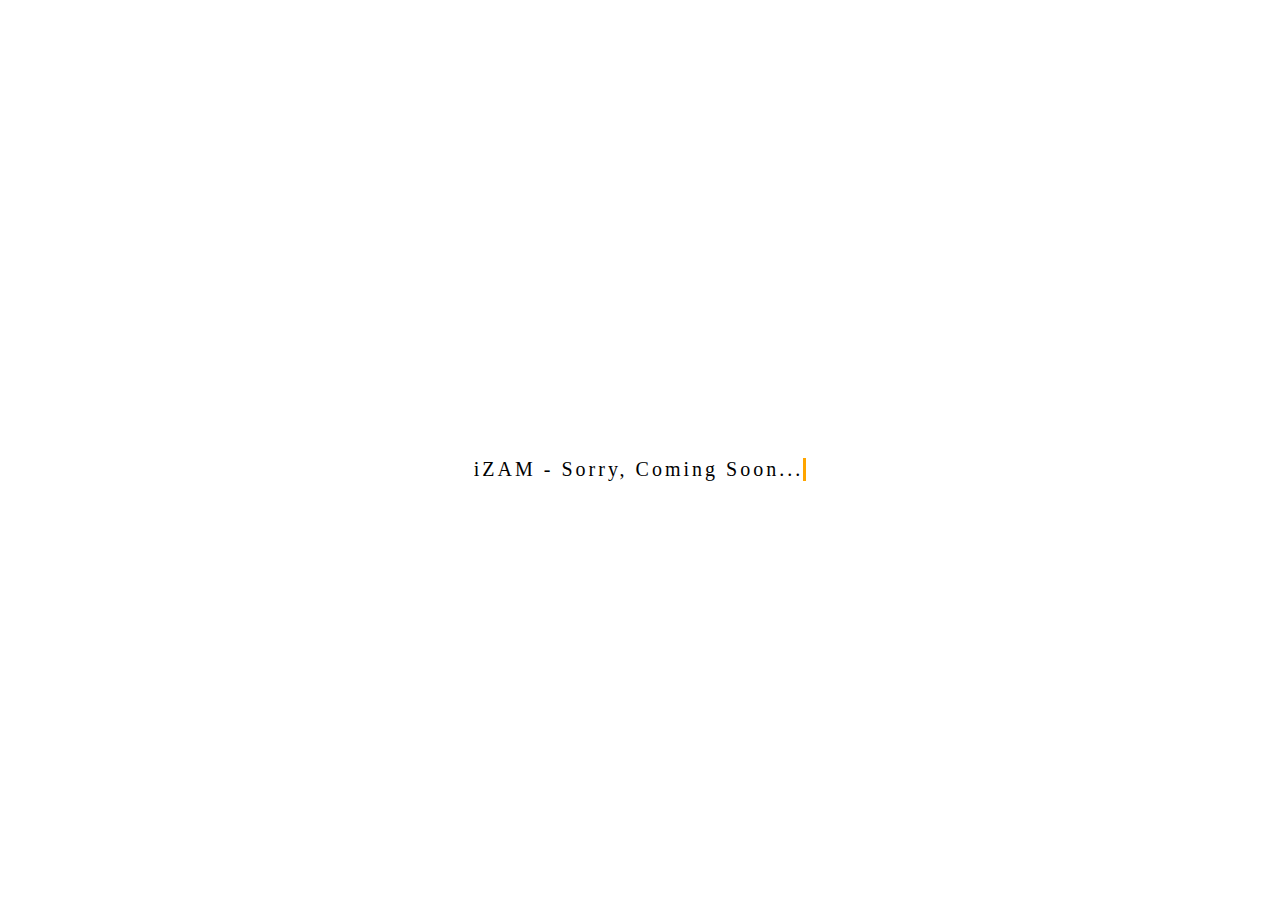
<file: html/coming-soon.html>
<!DOCTYPE html><html lang="en"><head><head><title>دفترة - اكتشف فرص العمل المثالية - موقع دفترة للتوظيف</title><meta name="description" content="اكتشف فرص العمل المثالية وابدأ مسيرتك المهنية الناجحة مع موقع دفترة - الحل الأمثل للتوظيف." /><meta name="keywords" content="وظائف, فرص عمل, التوظيف, مسار مهني, موقع دفترة" /><meta charset="utf-8" /><meta http-equiv="X-UA-Compatible" content="IE=edge" /><meta name="viewport" content="width=device-width,initial-scale=1,width=device-width" /><link rel="icon" sizes="256x256" href="../images/favicon.ico" /><title>Coming Soon...</title><style>.typewriter{ display: table; margin: 0 auto; position: relative; top: 50vh;} .typewriter p{ font-size: 20px; overflow: hidden; border-right: 0.15em solid orange; white-space: nowrap; margin: 0 auto; letter-spacing: 0.15em; animation: typing 3.5s steps(40, end), blink-caret 0.75s step-end infinite;} @keyframes typing{ from{ width: 0;} to{ width: 100%;}} @keyframes blink-caret{ from, to{ border-color: transparent;} 50%{ border-color: orange;}} </style></head><body><div class="typewriter"><p>iZAM - Sorry, Coming Soon...</p></div></body></html>
</file>
